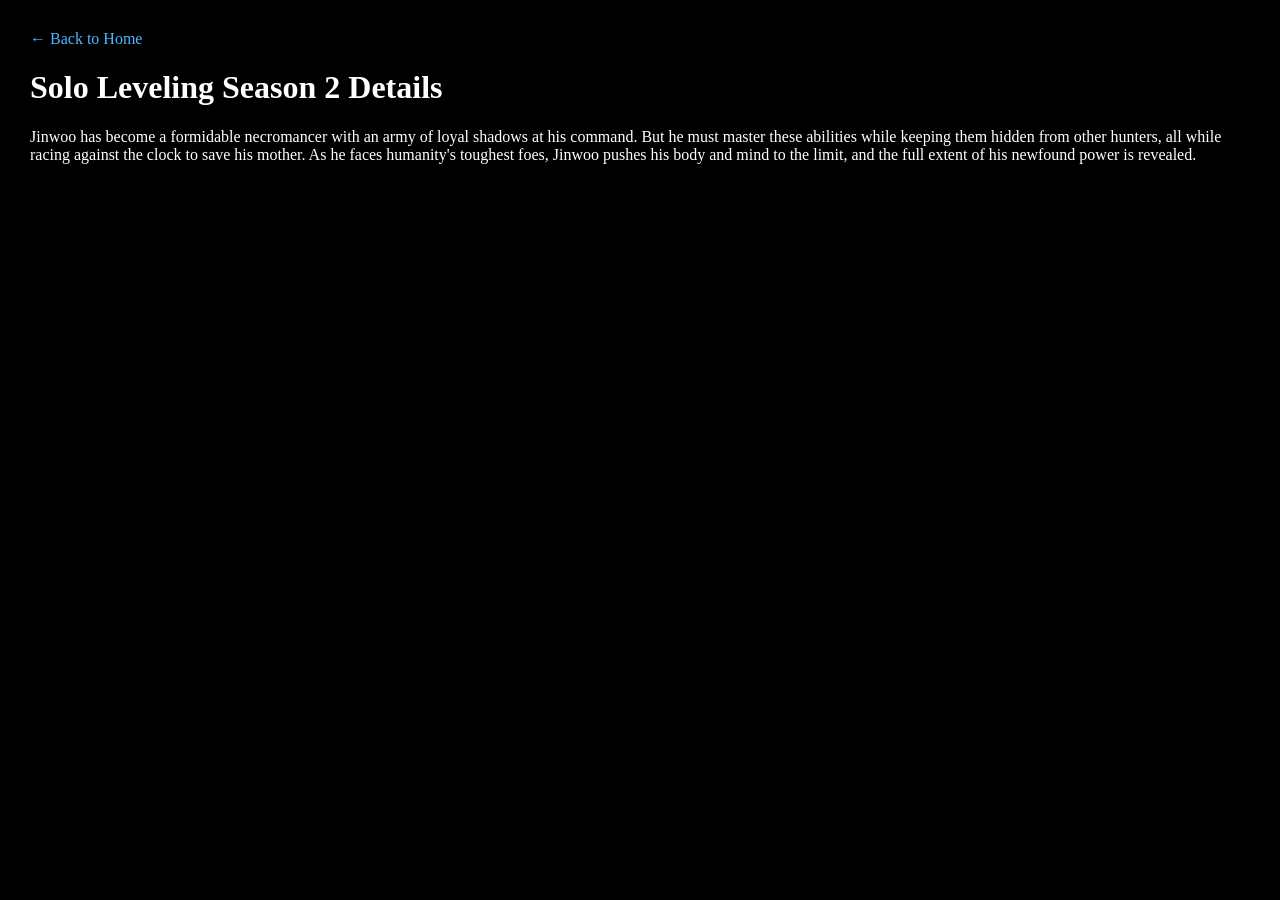
<file: solo leveling S2.html>
<!DOCTYPE html>
<html lang="hi">
<head>
  <meta charset="UTF-8">
  <title>Solo Leveling Season 2 - Details</title>
  <link rel="stylesheet" href="style.css"> <!-- पुरानी CSS फाइल से लिंक करने के लिए -->
</head>
<body style="background-color: #111; color: white; padding: 30px;">

  <!-- होमपेज पर वापस जाने का लिंक -->
  <a href="index.html" style="color: #4db5ff; text-decoration: none;">← Back to Home</a>

  <h1>Solo Leveling Season 2 Details</h1>
  <p>Jinwoo has become a formidable necromancer with an army of loyal shadows at his command. 
    But he must master these abilities while keeping them hidden from other hunters, 
    all while racing against the clock to save his mother. As he faces humanity's toughest foes, 
    Jinwoo pushes his body and mind to the limit, and the full extent of his newfound power is revealed.
</p>

</body>
</html>
</file>
<file: style.css>
body {
    background-color: #000000 !important;
    color: #ffffff;
    margin: 0;
    padding: 0;
}

/* Optional: Website par baki containers ko bhi pure black matching rakhne ke liye */
.navbar, 
.hero-banner, 
.card, 
.footer {
    background-color: #000000;
}
</file>
